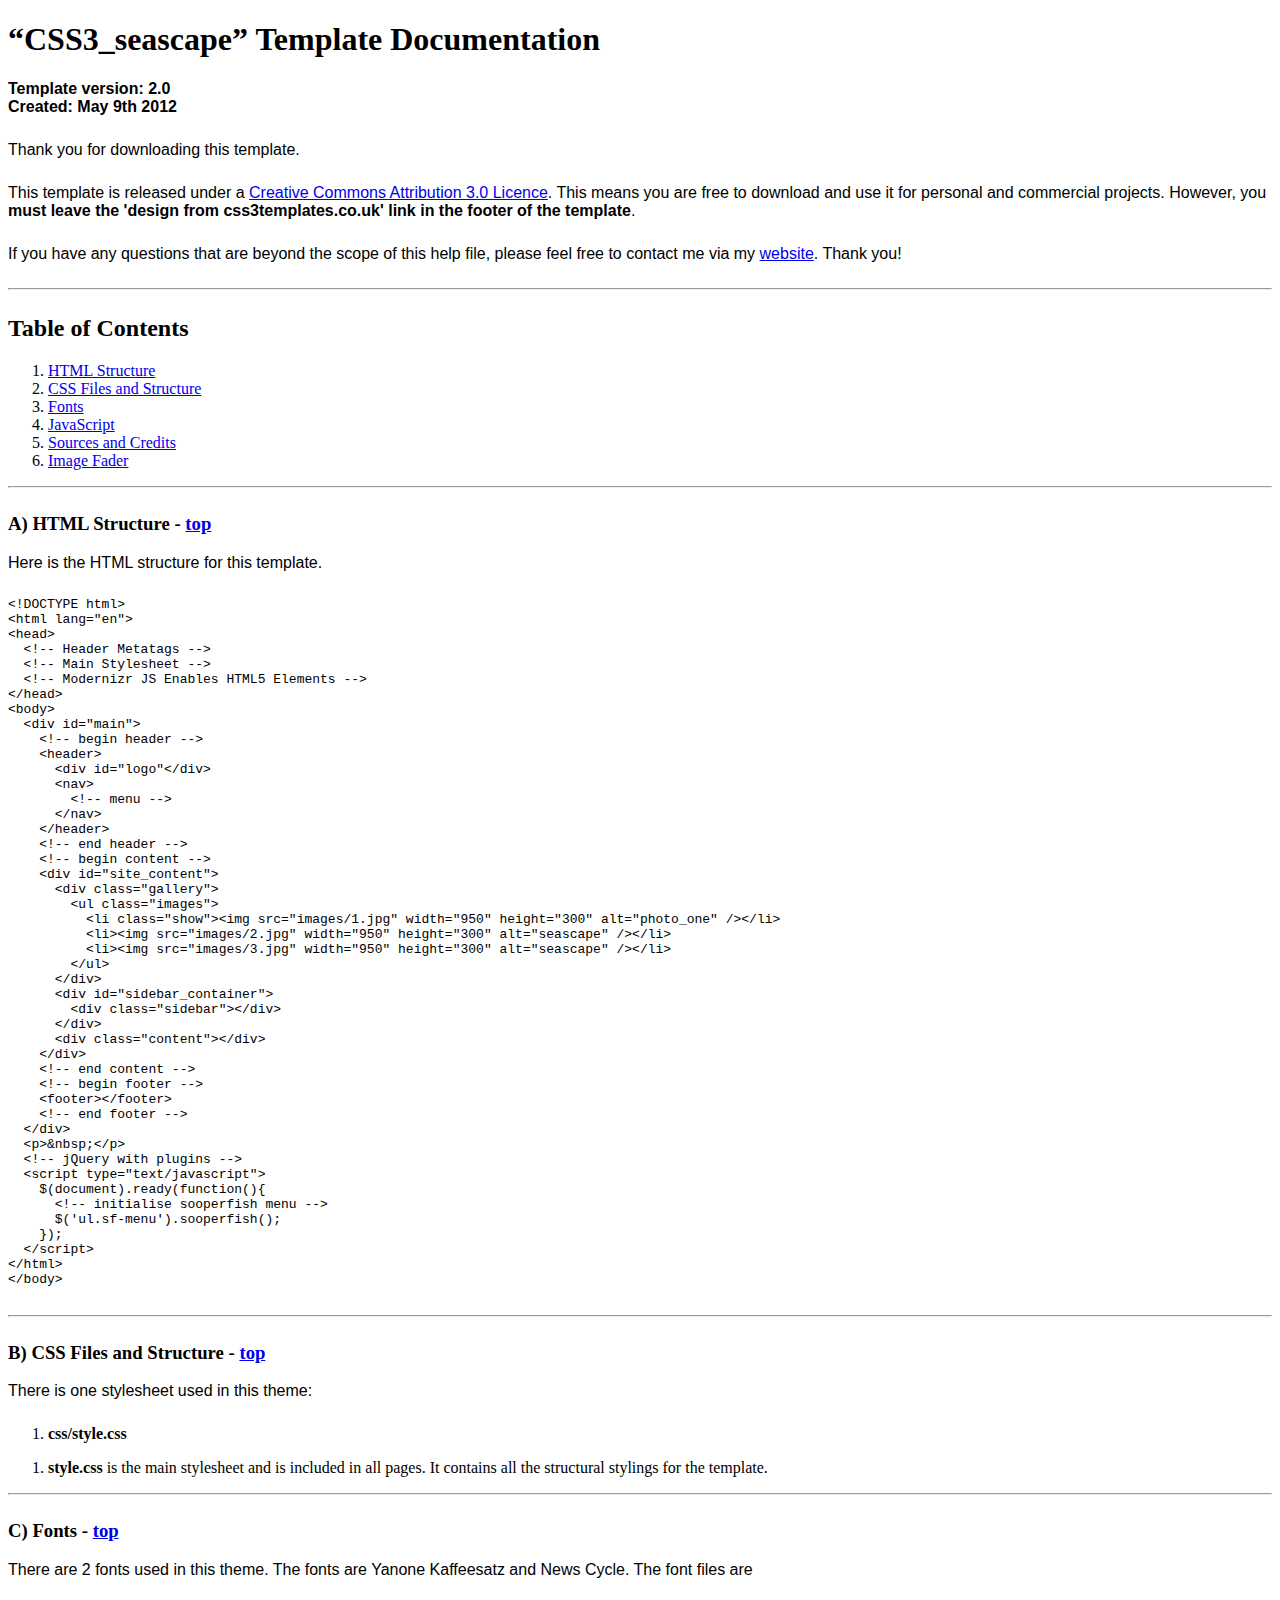
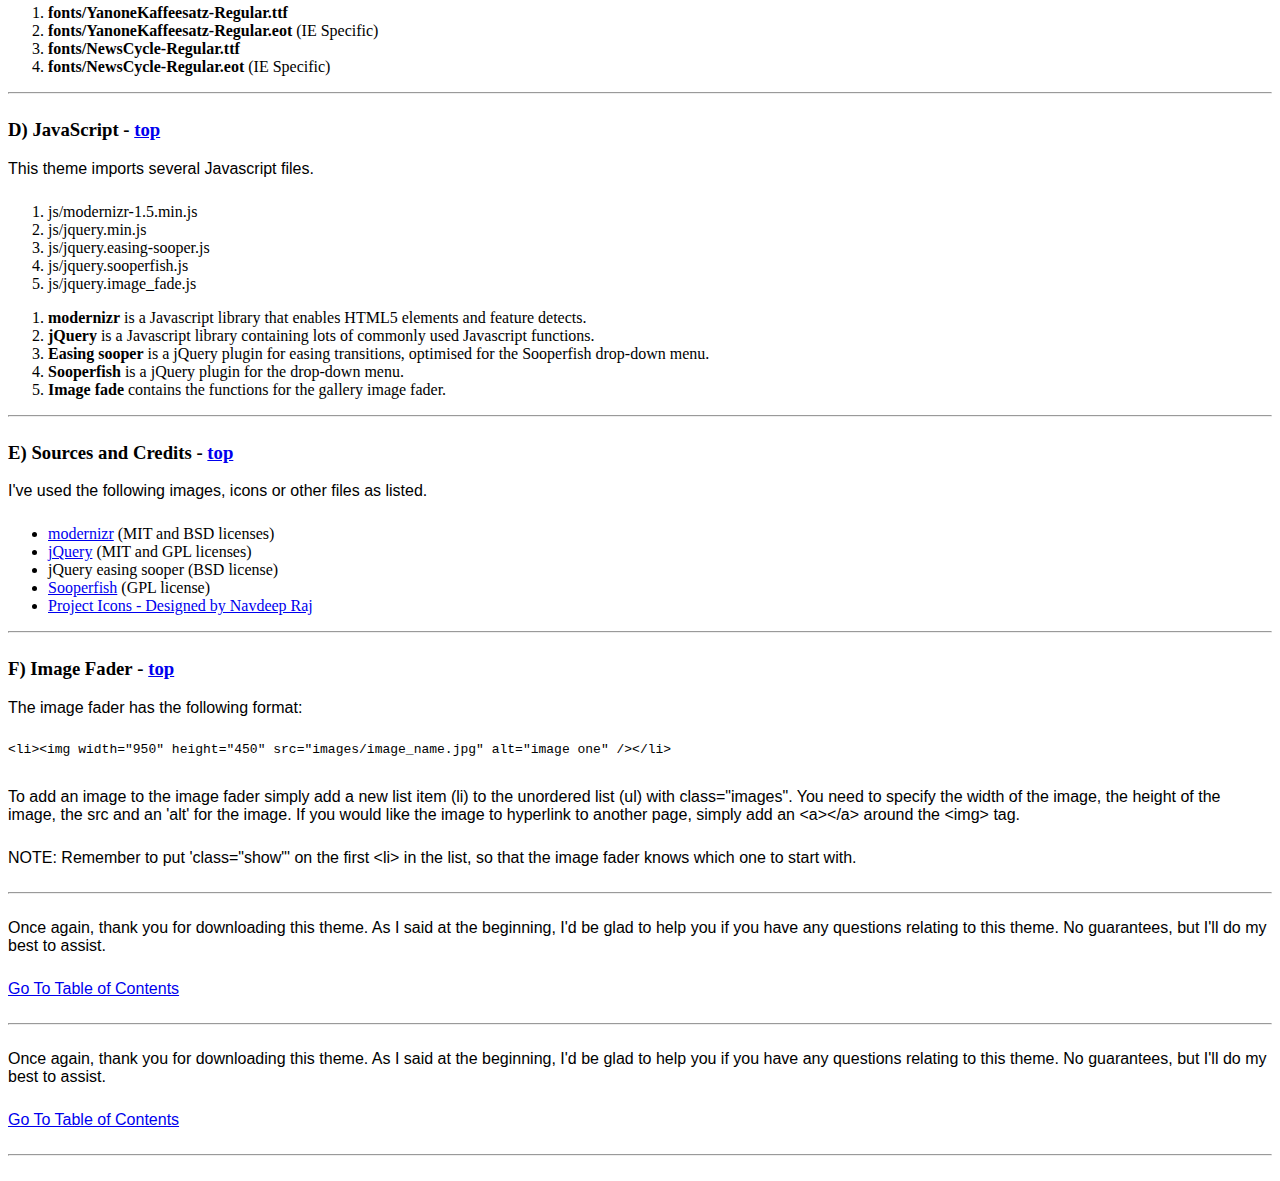
<file: documentation/index.html>
<!DOCTYPE HTML>
<html>
  <meta http-equiv="content-type" content="text/html;charset=utf-8">
  <title>CSS3_seascape Template</title>
  <style type="text/css" media="screen">
    p, table, hr, .box { font-family: arial; margin-bottom:25px; }
    .box p { margin-bottom:10px; }
  </style>
</head>


<body>
  <div>

    <h1>&ldquo;CSS3_seascape&rdquo; Template Documentation</h1>

    <p><strong>Template version: 2.0<br />Created: May 9th 2012</strong></p>

    <div>
      <p>Thank you for downloading this template.</p>
      <p>This template is released under a <a href="http://creativecommons.org/licenses/by/3.0">Creative Commons Attribution 3.0 Licence</a>. This means you are free to download and use it for personal and commercial projects. However, you <strong>must leave the 'design from css3templates.co.uk' link in the footer of the template</strong>.</p>
      <p>If you have any questions that are beyond the scope of this help file, please feel free to contact me via my <a href="http://www.css3templates.co.uk">website</a>. Thank you!</p>
    </div>

    <hr>

    <h2 id="toc">Table of Contents</h2>
    <ol>
      <li><a href="#htmlStructure">HTML Structure</a></li>
      <li><a href="#cssFiles">CSS Files and Structure</a></li>
      <li><a href="#fontFiles">Fonts</a></li>
      <li><a href="#javascript">JavaScript</a></li>
      <li><a href="#credits">Sources and Credits</a></li>
      <li><a href="#galleries">Image Fader</a></li>
    </ol>

    <hr>

    <h3 id="htmlStructure"><strong>A) HTML Structure</strong> - <a href="#toc">top</a></h3>
    <p>Here is the HTML structure for this template.</p>

    <pre>
&lt;!DOCTYPE html&gt;
&lt;html lang=&quot;en&quot;&gt;
&lt;head&gt;
  &lt;!-- Header Metatags --&gt;
  &lt;!-- Main Stylesheet --&gt;
  &lt;!-- Modernizr JS Enables HTML5 Elements --&gt;
&lt;/head&gt;
&lt;body&gt;
  &lt;div id=&quot;main&quot;&gt;
    &lt;!-- begin header --&gt;
    &lt;header&gt;
      &lt;div id=&quot;logo&quot;&lt;/div&gt;
      &lt;nav&gt;
        &lt;!-- menu --&gt;
      &lt;/nav&gt;
    &lt;/header&gt;
    &lt;!-- end header --&gt;
    &lt;!-- begin content --&gt;
    &lt;div id=&quot;site_content&quot;&gt;
      &lt;div class=&quot;gallery&quot;&gt;
        &lt;ul class="images"&gt;
          &lt;li class=&quot;show&quot;&gt;&lt;img src=&quot;images/1.jpg&quot; width=&quot;950&quot; height=&quot;300&quot; alt=&quot;photo_one&quot; /&gt;&lt;/li&gt;
          &lt;li&gt;&lt;img src=&quot;images/2.jpg&quot; width=&quot;950&quot; height=&quot;300&quot; alt=&quot;seascape&quot; /&gt;&lt;/li&gt;
          &lt;li&gt;&lt;img src=&quot;images/3.jpg&quot; width=&quot;950&quot; height=&quot;300&quot; alt=&quot;seascape&quot; /&gt;&lt;/li&gt;
        &lt;/ul&gt;
      &lt;/div&gt;
      &lt;div id=&quot;sidebar_container&quot;&gt;
        &lt;div class=&quot;sidebar&quot;&gt;&lt;/div&gt;
      &lt;/div&gt;
      &lt;div class=&quot;content&quot;&gt;&lt;/div&gt;
    &lt;/div&gt;
    &lt;!-- end content --&gt;
    &lt;!-- begin footer --&gt;
    &lt;footer&gt;&lt;/footer&gt;
    &lt;!-- end footer --&gt;
  &lt;/div&gt;
  &lt;p&gt;&amp;nbsp;&lt;/p&gt;
  &lt;!-- jQuery with plugins --&gt;
  &lt;script type=&quot;text/javascript&quot;&gt;
    $(document).ready(function(){
      &lt;!-- initialise sooperfish menu --&gt;
      $('ul.sf-menu').sooperfish();
    });
  &lt;/script&gt;
&lt;/html&gt;
&lt;/body&gt;
    </pre>

    <hr>

    <h3 id="cssFiles"><strong>B) CSS Files and Structure</strong> - <a href="#toc">top</a></h3>

    <p>There is one stylesheet used in this theme:</p>
    <ol>
      <li><b>css/style.css</b></li>
    </ol>

    <ol>
      <li><b>style.css</b> is the main stylesheet and is included in all pages. It contains all the structural stylings for the template.</li>
    </ol>

    <hr>

    <h3 id="fontFiles"><strong>C) Fonts</strong> - <a href="#toc">top</a></h3>

    <p>There are 2 fonts used in this theme. The fonts are Yanone Kaffeesatz and News Cycle. The font files are</p>
    <ol>
      <li><b>fonts/YanoneKaffeesatz-Regular.ttf</b></li>
      <li><b>fonts/YanoneKaffeesatz-Regular.eot</b> (IE Specific)</li>
      <li><b>fonts/NewsCycle-Regular.ttf</b></li>
      <li><b>fonts/NewsCycle-Regular.eot</b> (IE Specific)</li>
    </ol>

    <hr>

    <h3 id="javascript"><strong>D) JavaScript</strong> - <a href="#toc">top</a></h3>

    <p>This theme imports several Javascript files.</p>

    <ol>
      <li>js/modernizr-1.5.min.js</li>
      <li>js/jquery.min.js</li>
      <li>js/jquery.easing-sooper.js</li>
      <li>js/jquery.sooperfish.js</li>
      <li>js/jquery.image_fade.js</li>
    </ol>

    <ol>
      <li><b>modernizr</b> is a Javascript library that enables HTML5 elements and feature detects.</li>
      <li><b>jQuery</b> is a Javascript library containing lots of commonly used Javascript functions.</li>
      <li><b>Easing sooper</b> is a jQuery plugin for easing transitions, optimised for the Sooperfish drop-down menu.</li>
      <li><b>Sooperfish</b> is a jQuery plugin for the drop-down menu.</li>
      <li><b>Image fade</b> contains the functions for the gallery image fader.</li>
    </ol>

    <hr>

    <h3 id="credits"><strong>E) Sources and Credits</strong> - <a href="#toc">top</a></h3>

    <p>I've used the following images, icons or other files as listed.

    <ul>
      <li><a href="http://www.modernizr.com">modernizr</a> (MIT and BSD licenses)</li>
      <li><a href="http://www.jquery.com">jQuery</a> (MIT and GPL licenses)</li>
      <li>jQuery easing sooper (BSD license)</li>
      <li><a href="http://archive.plugins.jquery.com/project/SooperFish">Sooperfish</a> (GPL license)</li>
      <li><a href="http://www.dezinerfolio.com/freebie/project-icon-set">Project Icons - Designed by Navdeep Raj</a>
    </ul>

    <hr>

    <h3 id="galleries"><strong>F) Image Fader</strong> - <a href="#toc">top</a></h3>

    <p>The image fader has the following format:</p>

    <pre>
&lt;li&gt;&lt;img width="950" height="450" src="images/image_name.jpg" alt="image one" /&gt;&lt;/li&gt;
    </pre>

    <p>To add an image to the image fader simply add a new list item (li) to the unordered list (ul) with class="images". You need to specify the width of the image, the height of the image, the src and an 'alt' for the image. If you would like the image to hyperlink to another page, simply add an &lt;a&gt;&lt;/a&gt; around the &lt;img&gt; tag.</p>
    <p>NOTE: Remember to put 'class="show"' on the first &lt;li&gt; in the list, so that the image fader knows which one to start with.</p>

    <hr>

    <p>Once again, thank you for downloading this theme. As I said at the beginning, I'd be glad to help you if you have any questions relating to this theme. No guarantees, but I'll do my best to assist.</p>

    <p><a href="#toc">Go To Table of Contents</a></p>

    <hr>

    <p>Once again, thank you for downloading this theme. As I said at the beginning, I'd be glad to help you if you have any questions relating to this theme. No guarantees, but I'll do my best to assist.</p>

    <p><a href="#toc">Go To Table of Contents</a></p>

    <hr>
  </div>
</body>
</html>
</file>
